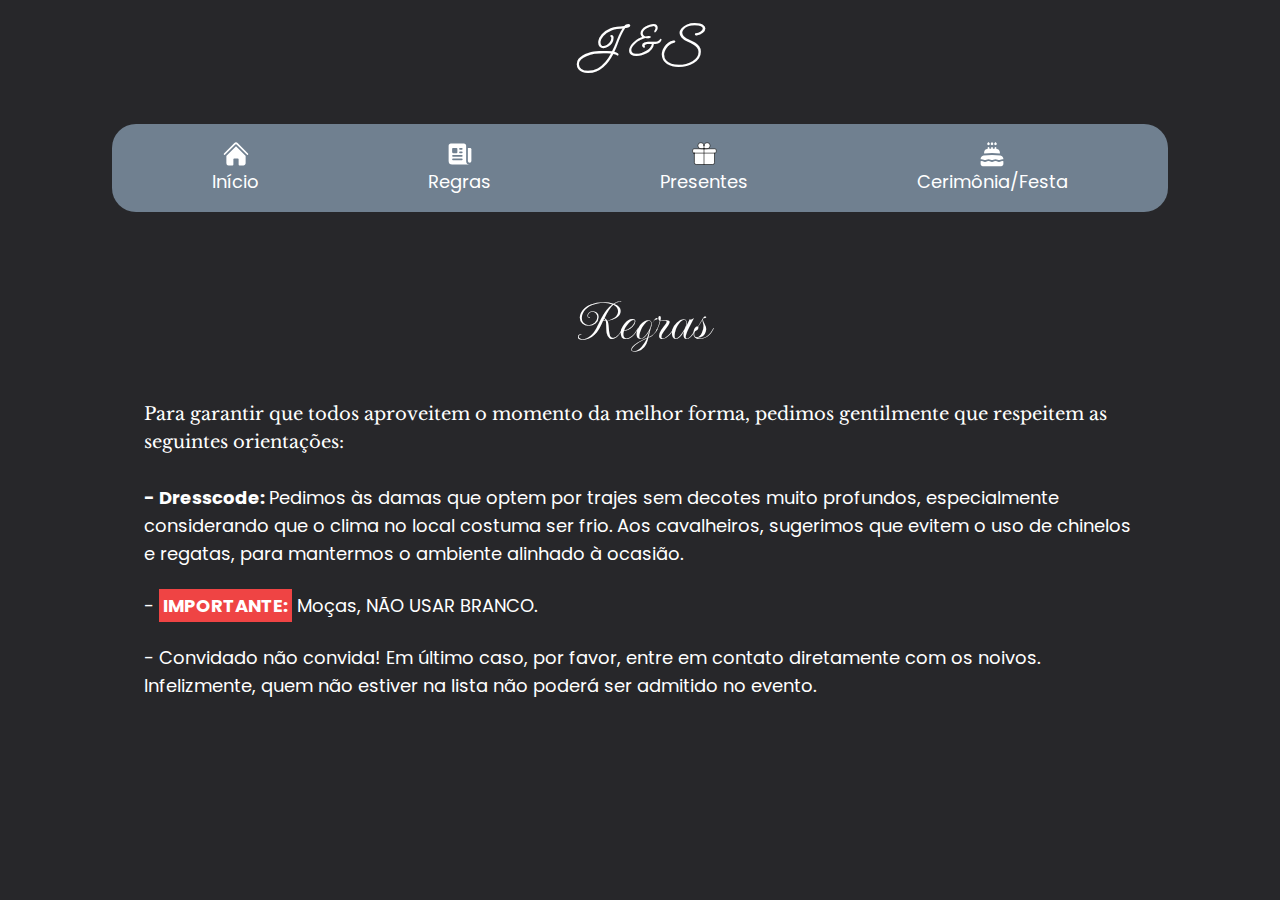
<file: pages/regras.html>
<!DOCTYPE html>
<html lang="en" class="w-screen" >
<head>
    <meta charset="UTF-8">
    <meta name="viewport" content="width=device-width, initial-scale=1.0">
    <title>Regras</title>
    <link rel="stylesheet" href="../static/css/output.css">
    <link href="https://fonts.googleapis.com/icon?family=Material+Icons" rel="stylesheet">      
    <link rel="preconnect" href="https://fonts.googleapis.com">
    <link rel="preconnect" href="https://fonts.gstatic.com" crossorigin>
    <link href="https://fonts.googleapis.com/css2?family=Dancing+Script:wght@400..700&family=Libre+Baskerville:ital,wght@0,400;0,700;1,400&display=swap" rel="stylesheet">
    <link href="https://fonts.googleapis.com/css2?family=Imperial+Script&family=Meow+Script&family=Poppins:ital,wght@0,100;0,200;0,300;0,400;0,500;0,600;0,700;0,800;0,900;1,100;1,200;1,300;1,400;1,500;1,600;1,700;1,800;1,900&family=Vazirmatn:wght@100..900&display=swap" rel="stylesheet">
    <script>
        document.addEventListener("DOMContentLoaded", function() {
            // Defina a data do evento (exemplo: 26 de Janeiro de 2025)
            const eventDate = new Date("2025-01-26T00:00:00");
            const clockElement = document.getElementById("day-clock");

            function updateClock() {
                const today = new Date();
                const difference = eventDate - today;
                const daysRemaining = Math.floor(difference / (1000 * 60 * 60 * 24)); // Converte o tempo restante em dias

                if (daysRemaining > 1) {
                    clockElement.textContent = `Faltam ${daysRemaining} dias`;
                } else if (daysRemaining === 1) {
                    clockElement.textContent = "É amanhã!";
                } else {
                    clockElement.textContent = "O grande dia chegou!";
                }
            }

            // Atualiza o relógio imediatamente ao carregar a página
            updateClock();

            // Atualiza o relógio a cada dia (24 horas)
            setInterval(updateClock, 1000 * 60 * 60 * 24);
        });
    </script>
</head>
<body class="h-full mb-8 flex flex-col bg-zinc-800 w-full lg:px-24">
    <header class="flex flex-col pb-0 p-4 items-center w-full">
        <p class="text-2xl font-meow text-white self-start sm:text-4xl lg:self-center xl:text-6xl">J&S</p>
        <div class="text-center lg:hidden">
            <p id="day-clock" class="text-lg font-libre text-white"></p>
        </div>
        <nav class="site-nav" style="background-color: slategray">
            <ul class="site-nav-list">
                <li class="site-nav-item">
                    <a href="../index.html" class="site-nav-link">
                        <svg xmlns="http://www.w3.org/2000/svg" viewBox="0 0 24 24" fill="white" class="size-7 m-auto">
                            <path d="M11.47 3.841a.75.75 0 0 1 1.06 0l8.69 8.69a.75.75 0 1 0 1.06-1.061l-8.689-8.69a2.25 2.25 0 0 0-3.182 0l-8.69 8.69a.75.75 0 1 0 1.061 1.06l8.69-8.689Z" />
                            <path d="m12 5.432 8.159 8.159c.03.03.06.058.091.086v6.198c0 1.035-.84 1.875-1.875 1.875H15a.75.75 0 0 1-.75-.75v-4.5a.75.75 0 0 0-.75-.75h-3a.75.75 0 0 0-.75.75V21a.75.75 0 0 1-.75.75H5.625a1.875 1.875 0 0 1-1.875-1.875v-6.198a2.29 2.29 0 0 0 .091-.086L12 5.432Z" />
                        </svg>
                        <span class="site-nav-text" style="color: white">Início</span>
                    </a>
                </li>
                <li class="site-nav-item">
                    <a href="regras.html" class="site-nav-link">
                        <svg xmlns="http://www.w3.org/2000/svg" viewBox="0 0 24 24" fill="white" class="size-7 m-auto">
                            <path fill-rule="evenodd" d="M4.125 3C3.089 3 2.25 3.84 2.25 4.875V18a3 3 0 0 0 3 3h15a3 3 0 0 1-3-3V4.875C17.25 3.839 16.41 3 15.375 3H4.125ZM12 9.75a.75.75 0 0 0 0 1.5h1.5a.75.75 0 0 0 0-1.5H12Zm-.75-2.25a.75.75 0 0 1 .75-.75h1.5a.75.75 0 0 1 0 1.5H12a.75.75 0 0 1-.75-.75ZM6 12.75a.75.75 0 0 0 0 1.5h7.5a.75.75 0 0 0 0-1.5H6Zm-.75 3.75a.75.75 0 0 1 .75-.75h7.5a.75.75 0 0 1 0 1.5H6a.75.75 0 0 1-.75-.75ZM6 6.75a.75.75 0 0 0-.75.75v3c0 .414.336.75.75.75h3a.75.75 0 0 0 .75-.75v-3A.75.75 0 0 0 9 6.75H6Z" clip-rule="evenodd" />
                            <path d="M18.75 6.75h1.875c.621 0 1.125.504 1.125 1.125V18a1.5 1.5 0 0 1-3 0V6.75Z" />
                        </svg>                                                                                       
                        <span class="site-nav-text" style="color: white">Regras</span>
                    </a>
                </li>
                <li class="site-nav-item">
                    <a href="https://noivos.casar.com/samuely#/presentes" class="site-nav-link" target="_blank">
                        <svg xmlns="http://www.w3.org/2000/svg" fill="white" viewBox="0 0 24 24" stroke-width="0.5" stroke="currentColor" class="size-7 m-auto" id="presentear">
                            <path stroke-linecap="round" stroke-linejoin="round" d="M21 11.25v8.25a1.5 1.5 0 0 1-1.5 1.5H5.25a1.5 1.5 0 0 1-1.5-1.5v-8.25M12 4.875A2.625 2.625 0 1 0 9.375 7.5H12m0-2.625V7.5m0-2.625A2.625 2.625 0 1 1 14.625 7.5H12m0 0V21m-8.625-9.75h18c.621 0 1.125-.504 1.125-1.125v-1.5c0-.621-.504-1.125-1.125-1.125h-18c-.621 0-1.125.504-1.125 1.125v1.5c0 .621.504 1.125 1.125 1.125Z" />
                        </svg>
                        <span class="site-nav-text" style="color: white">Presentes</span>
                    </a>
                </li>
                <li class="site-nav-item">
                    <a href="cerimonia.html" class="site-nav-link">
                        <svg xmlns="http://www.w3.org/2000/svg" viewBox="0 0 24 24" fill="white" class="size-7 m-auto">
                            <path d="m15 1.784-.796.795a1.125 1.125 0 1 0 1.591 0L15 1.784ZM12 1.784l-.796.795a1.125 1.125 0 1 0 1.591 0L12 1.784ZM9 1.784l-.796.795a1.125 1.125 0 1 0 1.591 0L9 1.784ZM9.75 7.547c.498-.021.998-.035 1.5-.042V6.75a.75.75 0 0 1 1.5 0v.755c.502.007 1.002.021 1.5.042V6.75a.75.75 0 0 1 1.5 0v.88l.307.022c1.55.117 2.693 1.427 2.693 2.946v1.018a62.182 62.182 0 0 0-13.5 0v-1.018c0-1.519 1.143-2.829 2.693-2.946l.307-.022v-.88a.75.75 0 0 1 1.5 0v.797ZM12 12.75c-2.472 0-4.9.184-7.274.54-1.454.217-2.476 1.482-2.476 2.916v.384a4.104 4.104 0 0 1 2.585.364 2.605 2.605 0 0 0 2.33 0 4.104 4.104 0 0 1 3.67 0 2.605 2.605 0 0 0 2.33 0 4.104 4.104 0 0 1 3.67 0 2.605 2.605 0 0 0 2.33 0 4.104 4.104 0 0 1 2.585-.364v-.384c0-1.434-1.022-2.7-2.476-2.917A49.138 49.138 0 0 0 12 12.75ZM21.75 18.131a2.604 2.604 0 0 0-1.915.165 4.104 4.104 0 0 1-3.67 0 2.605 2.605 0 0 0-2.33 0 4.104 4.104 0 0 1-3.67 0 2.605 2.605 0 0 0-2.33 0 4.104 4.104 0 0 1-3.67 0 2.604 2.604 0 0 0-1.915-.165v2.494c0 1.035.84 1.875 1.875 1.875h15.75c1.035 0 1.875-.84 1.875-1.875v-2.494Z" />
                        </svg>                              
                        <span class="site-nav-text" style="color: white">Cerimônia/Festa</span>
                    </a>
                </li>
            </ul>
        </nav>
    </header>
    <main class="px-4 flex-grow py-8 xl:px-12 w-full">
        <menu id="side-menu" class="fixed bottom-0 left-0 w-full h-fit bg-white px-4 py-4 rounded-t-2xl lg:hidden" style="z-index: 1;">
            <nav class="px-1">
                <ul class="flex justify-between">
                    <li class="site-nav-item">
                        <a href="../index.html" class="site-nav-link">
                            <svg xmlns="http://www.w3.org/2000/svg" viewBox="0 0 24 24" fill="currentColor" class="size-6 m-auto">
                                <path d="M11.47 3.841a.75.75 0 0 1 1.06 0l8.69 8.69a.75.75 0 1 0 1.06-1.061l-8.689-8.69a2.25 2.25 0 0 0-3.182 0l-8.69 8.69a.75.75 0 1 0 1.061 1.06l8.69-8.689Z" />
                                <path d="m12 5.432 8.159 8.159c.03.03.06.058.091.086v6.198c0 1.035-.84 1.875-1.875 1.875H15a.75.75 0 0 1-.75-.75v-4.5a.75.75 0 0 0-.75-.75h-3a.75.75 0 0 0-.75.75V21a.75.75 0 0 1-.75.75H5.625a1.875 1.875 0 0 1-1.875-1.875v-6.198a2.29 2.29 0 0 0 .091-.086L12 5.432Z" />
                            </svg>
                            <span class="site-nav-text">Início</span>
                        </a>
                    </li>
                    <li class="site-nav-item selected">
                        <a href="regras.html" class="site-nav-link">
                            <svg xmlns="http://www.w3.org/2000/svg" viewBox="0 0 24 24" fill="currentColor" class="size-6 m-auto">
                                <path fill-rule="evenodd" d="M4.125 3C3.089 3 2.25 3.84 2.25 4.875V18a3 3 0 0 0 3 3h15a3 3 0 0 1-3-3V4.875C17.25 3.839 16.41 3 15.375 3H4.125ZM12 9.75a.75.75 0 0 0 0 1.5h1.5a.75.75 0 0 0 0-1.5H12Zm-.75-2.25a.75.75 0 0 1 .75-.75h1.5a.75.75 0 0 1 0 1.5H12a.75.75 0 0 1-.75-.75ZM6 12.75a.75.75 0 0 0 0 1.5h7.5a.75.75 0 0 0 0-1.5H6Zm-.75 3.75a.75.75 0 0 1 .75-.75h7.5a.75.75 0 0 1 0 1.5H6a.75.75 0 0 1-.75-.75ZM6 6.75a.75.75 0 0 0-.75.75v3c0 .414.336.75.75.75h3a.75.75 0 0 0 .75-.75v-3A.75.75 0 0 0 9 6.75H6Z" clip-rule="evenodd" />
                                <path d="M18.75 6.75h1.875c.621 0 1.125.504 1.125 1.125V18a1.5 1.5 0 0 1-3 0V6.75Z" />
                            </svg>                                                                                       
                            <span class="site-nav-text">Regras</span>
                        </a>
                    </li>
                    <li class="site-nav-item">
                        <a href="https://noivos.casar.com/samuely#/presentes" class="site-nav-link" target="_blank">
                            <svg xmlns="http://www.w3.org/2000/svg" viewBox="0 0 24 24" fill="currentColor" class="size-6 m-auto">
                                <path d="M9.375 3a1.875 1.875 0 0 0 0 3.75h1.875v4.5H3.375A1.875 1.875 0 0 1 1.5 9.375v-.75c0-1.036.84-1.875 1.875-1.875h3.193A3.375 3.375 0 0 1 12 2.753a3.375 3.375 0 0 1 5.432 3.997h3.943c1.035 0 1.875.84 1.875 1.875v.75c0 1.036-.84 1.875-1.875 1.875H12.75v-4.5h1.875a1.875 1.875 0 1 0-1.875-1.875V6.75h-1.5V4.875C11.25 3.839 10.41 3 9.375 3ZM11.25 12.75H3v6.75a2.25 2.25 0 0 0 2.25 2.25h6v-9ZM12.75 12.75v9h6.75a2.25 2.25 0 0 0 2.25-2.25v-6.75h-9Z" />
                            </svg>                              
                            <span class="site-nav-text">Presentes</span>
                        </a>
                    </li>
                    <li class="site-nav-item">
                        <a href="cerimonia.html" class="site-nav-link">
                            <svg xmlns="http://www.w3.org/2000/svg" viewBox="0 0 24 24" fill="currentColor" class="size-6 m-auto">
                                <path d="m15 1.784-.796.795a1.125 1.125 0 1 0 1.591 0L15 1.784ZM12 1.784l-.796.795a1.125 1.125 0 1 0 1.591 0L12 1.784ZM9 1.784l-.796.795a1.125 1.125 0 1 0 1.591 0L9 1.784ZM9.75 7.547c.498-.021.998-.035 1.5-.042V6.75a.75.75 0 0 1 1.5 0v.755c.502.007 1.002.021 1.5.042V6.75a.75.75 0 0 1 1.5 0v.88l.307.022c1.55.117 2.693 1.427 2.693 2.946v1.018a62.182 62.182 0 0 0-13.5 0v-1.018c0-1.519 1.143-2.829 2.693-2.946l.307-.022v-.88a.75.75 0 0 1 1.5 0v.797ZM12 12.75c-2.472 0-4.9.184-7.274.54-1.454.217-2.476 1.482-2.476 2.916v.384a4.104 4.104 0 0 1 2.585.364 2.605 2.605 0 0 0 2.33 0 4.104 4.104 0 0 1 3.67 0 2.605 2.605 0 0 0 2.33 0 4.104 4.104 0 0 1 3.67 0 2.605 2.605 0 0 0 2.33 0 4.104 4.104 0 0 1 2.585-.364v-.384c0-1.434-1.022-2.7-2.476-2.917A49.138 49.138 0 0 0 12 12.75ZM21.75 18.131a2.604 2.604 0 0 0-1.915.165 4.104 4.104 0 0 1-3.67 0 2.605 2.605 0 0 0-2.33 0 4.104 4.104 0 0 1-3.67 0 2.605 2.605 0 0 0-2.33 0 4.104 4.104 0 0 1-3.67 0 2.604 2.604 0 0 0-1.915-.165v2.494c0 1.035.84 1.875 1.875 1.875h15.75c1.035 0 1.875-.84 1.875-1.875v-2.494Z" />
                            </svg>                              
                            <span class="site-nav-text">Festa</span>
                        </a>
                    </li>
                </ul>
            </nav>
        </menu>
        <div id="cerimony-details" class="my-12">
            <p id="name" class="text-6xl text-center font-imperial text-white">Regras</p>  
        </div>

        <div class="text-white xl:text-lg">
            <h2 class="font-libre">Para garantir que todos aproveitem o momento da melhor forma, pedimos gentilmente que respeitem as seguintes orientações:</h2>
            <br>
        </div>

        <ul class="text-white">
            <li class="font-poppins text-sm xl:text-lg">
                <strong>- Dresscode: </strong> Pedimos às damas que optem por trajes sem decotes muito profundos, especialmente considerando que o clima no local costuma ser frio. Aos cavalheiros, sugerimos que evitem o uso de chinelos e regatas, para mantermos o ambiente alinhado à ocasião.
            </li>
            <br>
            <li class="font-poppins text-xs xl:text-lg">
                - <span class="font-poppins font-bold bg-red-500 p-1">IMPORTANTE:</span> Moças, NÃO USAR BRANCO.
            </li>
            <br>
            <li class="font-poppins text-sm xl:text-lg">
                - Convidado não convida! Em último caso,  por favor, entre em contato diretamente com os noivos. Infelizmente, quem não estiver na lista não poderá ser admitido no evento.
            </li>
            <br>
        </ul>
    </main>
</body>
</html>
</file>
<file: static/css/output.css>
*, ::before, ::after {
  --tw-border-spacing-x: 0;
  --tw-border-spacing-y: 0;
  --tw-translate-x: 0;
  --tw-translate-y: 0;
  --tw-rotate: 0;
  --tw-skew-x: 0;
  --tw-skew-y: 0;
  --tw-scale-x: 1;
  --tw-scale-y: 1;
  --tw-pan-x:  ;
  --tw-pan-y:  ;
  --tw-pinch-zoom:  ;
  --tw-scroll-snap-strictness: proximity;
  --tw-gradient-from-position:  ;
  --tw-gradient-via-position:  ;
  --tw-gradient-to-position:  ;
  --tw-ordinal:  ;
  --tw-slashed-zero:  ;
  --tw-numeric-figure:  ;
  --tw-numeric-spacing:  ;
  --tw-numeric-fraction:  ;
  --tw-ring-inset:  ;
  --tw-ring-offset-width: 0px;
  --tw-ring-offset-color: #fff;
  --tw-ring-color: rgb(59 130 246 / 0.5);
  --tw-ring-offset-shadow: 0 0 #0000;
  --tw-ring-shadow: 0 0 #0000;
  --tw-shadow: 0 0 #0000;
  --tw-shadow-colored: 0 0 #0000;
  --tw-blur:  ;
  --tw-brightness:  ;
  --tw-contrast:  ;
  --tw-grayscale:  ;
  --tw-hue-rotate:  ;
  --tw-invert:  ;
  --tw-saturate:  ;
  --tw-sepia:  ;
  --tw-drop-shadow:  ;
  --tw-backdrop-blur:  ;
  --tw-backdrop-brightness:  ;
  --tw-backdrop-contrast:  ;
  --tw-backdrop-grayscale:  ;
  --tw-backdrop-hue-rotate:  ;
  --tw-backdrop-invert:  ;
  --tw-backdrop-opacity:  ;
  --tw-backdrop-saturate:  ;
  --tw-backdrop-sepia:  ;
  --tw-contain-size:  ;
  --tw-contain-layout:  ;
  --tw-contain-paint:  ;
  --tw-contain-style:  ;
}

::backdrop {
  --tw-border-spacing-x: 0;
  --tw-border-spacing-y: 0;
  --tw-translate-x: 0;
  --tw-translate-y: 0;
  --tw-rotate: 0;
  --tw-skew-x: 0;
  --tw-skew-y: 0;
  --tw-scale-x: 1;
  --tw-scale-y: 1;
  --tw-pan-x:  ;
  --tw-pan-y:  ;
  --tw-pinch-zoom:  ;
  --tw-scroll-snap-strictness: proximity;
  --tw-gradient-from-position:  ;
  --tw-gradient-via-position:  ;
  --tw-gradient-to-position:  ;
  --tw-ordinal:  ;
  --tw-slashed-zero:  ;
  --tw-numeric-figure:  ;
  --tw-numeric-spacing:  ;
  --tw-numeric-fraction:  ;
  --tw-ring-inset:  ;
  --tw-ring-offset-width: 0px;
  --tw-ring-offset-color: #fff;
  --tw-ring-color: rgb(59 130 246 / 0.5);
  --tw-ring-offset-shadow: 0 0 #0000;
  --tw-ring-shadow: 0 0 #0000;
  --tw-shadow: 0 0 #0000;
  --tw-shadow-colored: 0 0 #0000;
  --tw-blur:  ;
  --tw-brightness:  ;
  --tw-contrast:  ;
  --tw-grayscale:  ;
  --tw-hue-rotate:  ;
  --tw-invert:  ;
  --tw-saturate:  ;
  --tw-sepia:  ;
  --tw-drop-shadow:  ;
  --tw-backdrop-blur:  ;
  --tw-backdrop-brightness:  ;
  --tw-backdrop-contrast:  ;
  --tw-backdrop-grayscale:  ;
  --tw-backdrop-hue-rotate:  ;
  --tw-backdrop-invert:  ;
  --tw-backdrop-opacity:  ;
  --tw-backdrop-saturate:  ;
  --tw-backdrop-sepia:  ;
  --tw-contain-size:  ;
  --tw-contain-layout:  ;
  --tw-contain-paint:  ;
  --tw-contain-style:  ;
}/*
! tailwindcss v3.4.14 | MIT License | https://tailwindcss.com
*//*
1. Prevent padding and border from affecting element width. (https://github.com/mozdevs/cssremedy/issues/4)
2. Allow adding a border to an element by just adding a border-width. (https://github.com/tailwindcss/tailwindcss/pull/116)
*/

*,
::before,
::after {
  box-sizing: border-box; /* 1 */
  border-width: 0; /* 2 */
  border-style: solid; /* 2 */
  border-color: #e5e7eb; /* 2 */
}

::before,
::after {
  --tw-content: '';
}

/*
1. Use a consistent sensible line-height in all browsers.
2. Prevent adjustments of font size after orientation changes in iOS.
3. Use a more readable tab size.
4. Use the user's configured `sans` font-family by default.
5. Use the user's configured `sans` font-feature-settings by default.
6. Use the user's configured `sans` font-variation-settings by default.
7. Disable tap highlights on iOS
*/

html,
:host {
  line-height: 1.5; /* 1 */
  -webkit-text-size-adjust: 100%; /* 2 */
  -moz-tab-size: 4; /* 3 */
  -o-tab-size: 4;
     tab-size: 4; /* 3 */
  font-family: ui-sans-serif, system-ui, sans-serif, "Apple Color Emoji", "Segoe UI Emoji", "Segoe UI Symbol", "Noto Color Emoji"; /* 4 */
  font-feature-settings: normal; /* 5 */
  font-variation-settings: normal; /* 6 */
  -webkit-tap-highlight-color: transparent; /* 7 */
}

/*
1. Remove the margin in all browsers.
2. Inherit line-height from `html` so users can set them as a class directly on the `html` element.
*/

body {
  margin: 0; /* 1 */
  line-height: inherit; /* 2 */
}

/*
1. Add the correct height in Firefox.
2. Correct the inheritance of border color in Firefox. (https://bugzilla.mozilla.org/show_bug.cgi?id=190655)
3. Ensure horizontal rules are visible by default.
*/

hr {
  height: 0; /* 1 */
  color: inherit; /* 2 */
  border-top-width: 1px; /* 3 */
}

/*
Add the correct text decoration in Chrome, Edge, and Safari.
*/

abbr:where([title]) {
  -webkit-text-decoration: underline dotted;
          text-decoration: underline dotted;
}

/*
Remove the default font size and weight for headings.
*/

h1,
h2,
h3,
h4,
h5,
h6 {
  font-size: inherit;
  font-weight: inherit;
}

/*
Reset links to optimize for opt-in styling instead of opt-out.
*/

a {
  color: inherit;
  text-decoration: inherit;
}

/*
Add the correct font weight in Edge and Safari.
*/

b,
strong {
  font-weight: bolder;
}

/*
1. Use the user's configured `mono` font-family by default.
2. Use the user's configured `mono` font-feature-settings by default.
3. Use the user's configured `mono` font-variation-settings by default.
4. Correct the odd `em` font sizing in all browsers.
*/

code,
kbd,
samp,
pre {
  font-family: ui-monospace, SFMono-Regular, Menlo, Monaco, Consolas, "Liberation Mono", "Courier New", monospace; /* 1 */
  font-feature-settings: normal; /* 2 */
  font-variation-settings: normal; /* 3 */
  font-size: 1em; /* 4 */
}

/*
Add the correct font size in all browsers.
*/

small {
  font-size: 80%;
}

/*
Prevent `sub` and `sup` elements from affecting the line height in all browsers.
*/

sub,
sup {
  font-size: 75%;
  line-height: 0;
  position: relative;
  vertical-align: baseline;
}

sub {
  bottom: -0.25em;
}

sup {
  top: -0.5em;
}

/*
1. Remove text indentation from table contents in Chrome and Safari. (https://bugs.chromium.org/p/chromium/issues/detail?id=999088, https://bugs.webkit.org/show_bug.cgi?id=201297)
2. Correct table border color inheritance in all Chrome and Safari. (https://bugs.chromium.org/p/chromium/issues/detail?id=935729, https://bugs.webkit.org/show_bug.cgi?id=195016)
3. Remove gaps between table borders by default.
*/

table {
  text-indent: 0; /* 1 */
  border-color: inherit; /* 2 */
  border-collapse: collapse; /* 3 */
}

/*
1. Change the font styles in all browsers.
2. Remove the margin in Firefox and Safari.
3. Remove default padding in all browsers.
*/

button,
input,
optgroup,
select,
textarea {
  font-family: inherit; /* 1 */
  font-feature-settings: inherit; /* 1 */
  font-variation-settings: inherit; /* 1 */
  font-size: 100%; /* 1 */
  font-weight: inherit; /* 1 */
  line-height: inherit; /* 1 */
  letter-spacing: inherit; /* 1 */
  color: inherit; /* 1 */
  margin: 0; /* 2 */
  padding: 0; /* 3 */
}

/*
Remove the inheritance of text transform in Edge and Firefox.
*/

button,
select {
  text-transform: none;
}

/*
1. Correct the inability to style clickable types in iOS and Safari.
2. Remove default button styles.
*/

button,
input:where([type='button']),
input:where([type='reset']),
input:where([type='submit']) {
  -webkit-appearance: button; /* 1 */
  background-color: transparent; /* 2 */
  background-image: none; /* 2 */
}

/*
Use the modern Firefox focus style for all focusable elements.
*/

:-moz-focusring {
  outline: auto;
}

/*
Remove the additional `:invalid` styles in Firefox. (https://github.com/mozilla/gecko-dev/blob/2f9eacd9d3d995c937b4251a5557d95d494c9be1/layout/style/res/forms.css#L728-L737)
*/

:-moz-ui-invalid {
  box-shadow: none;
}

/*
Add the correct vertical alignment in Chrome and Firefox.
*/

progress {
  vertical-align: baseline;
}

/*
Correct the cursor style of increment and decrement buttons in Safari.
*/

::-webkit-inner-spin-button,
::-webkit-outer-spin-button {
  height: auto;
}

/*
1. Correct the odd appearance in Chrome and Safari.
2. Correct the outline style in Safari.
*/

[type='search'] {
  -webkit-appearance: textfield; /* 1 */
  outline-offset: -2px; /* 2 */
}

/*
Remove the inner padding in Chrome and Safari on macOS.
*/

::-webkit-search-decoration {
  -webkit-appearance: none;
}

/*
1. Correct the inability to style clickable types in iOS and Safari.
2. Change font properties to `inherit` in Safari.
*/

::-webkit-file-upload-button {
  -webkit-appearance: button; /* 1 */
  font: inherit; /* 2 */
}

/*
Add the correct display in Chrome and Safari.
*/

summary {
  display: list-item;
}

/*
Removes the default spacing and border for appropriate elements.
*/

blockquote,
dl,
dd,
h1,
h2,
h3,
h4,
h5,
h6,
hr,
figure,
p,
pre {
  margin: 0;
}

fieldset {
  margin: 0;
  padding: 0;
}

legend {
  padding: 0;
}

ol,
ul,
menu {
  list-style: none;
  margin: 0;
  padding: 0;
}

/*
Reset default styling for dialogs.
*/
dialog {
  padding: 0;
}

/*
Prevent resizing textareas horizontally by default.
*/

textarea {
  resize: vertical;
}

/*
1. Reset the default placeholder opacity in Firefox. (https://github.com/tailwindlabs/tailwindcss/issues/3300)
2. Set the default placeholder color to the user's configured gray 400 color.
*/

input::-moz-placeholder, textarea::-moz-placeholder {
  opacity: 1; /* 1 */
  color: #9ca3af; /* 2 */
}

input::placeholder,
textarea::placeholder {
  opacity: 1; /* 1 */
  color: #9ca3af; /* 2 */
}

/*
Set the default cursor for buttons.
*/

button,
[role="button"] {
  cursor: pointer;
}

/*
Make sure disabled buttons don't get the pointer cursor.
*/
:disabled {
  cursor: default;
}

/*
1. Make replaced elements `display: block` by default. (https://github.com/mozdevs/cssremedy/issues/14)
2. Add `vertical-align: middle` to align replaced elements more sensibly by default. (https://github.com/jensimmons/cssremedy/issues/14#issuecomment-634934210)
   This can trigger a poorly considered lint error in some tools but is included by design.
*/

img,
svg,
video,
canvas,
audio,
iframe,
embed,
object {
  display: block; /* 1 */
  vertical-align: middle; /* 2 */
}

/*
Constrain images and videos to the parent width and preserve their intrinsic aspect ratio. (https://github.com/mozdevs/cssremedy/issues/14)
*/

img,
video {
  max-width: 100%;
  height: auto;
}

/* Make elements with the HTML hidden attribute stay hidden by default */
[hidden]:where(:not([hidden="until-found"])) {
  display: none;
}
.fixed {
  position: fixed;
}
.absolute {
  position: absolute;
}
.relative {
  position: relative;
}
.inset-0 {
  inset: 0px;
}
.-right-4 {
  right: -1rem;
}
.-top-4 {
  top: -1rem;
}
.bottom-0 {
  bottom: 0px;
}
.left-0 {
  left: 0px;
}
.right-2 {
  right: 0.5rem;
}
.top-2 {
  top: 0.5rem;
}
.col-span-2 {
  grid-column: span 2 / span 2;
}
.m-2 {
  margin: 0.5rem;
}
.m-auto {
  margin: auto;
}
.mx-auto {
  margin-left: auto;
  margin-right: auto;
}
.my-12 {
  margin-top: 3rem;
  margin-bottom: 3rem;
}
.my-4 {
  margin-top: 1rem;
  margin-bottom: 1rem;
}
.my-8 {
  margin-top: 2rem;
  margin-bottom: 2rem;
}
.my-auto {
  margin-top: auto;
  margin-bottom: auto;
}
.mb-24 {
  margin-bottom: 6rem;
}
.mb-4 {
  margin-bottom: 1rem;
}
.mb-6 {
  margin-bottom: 1.5rem;
}
.mb-8 {
  margin-bottom: 2rem;
}
.ml-2 {
  margin-left: 0.5rem;
}
.mb-12 {
  margin-bottom: 3rem;
}
.flex {
  display: flex;
}
.hidden {
  display: none;
}
.size-6 {
  width: 1.5rem;
  height: 1.5rem;
}
.size-7 {
  width: 1.75rem;
  height: 1.75rem;
}
.h-1\/5 {
  height: 20%;
}
.h-10 {
  height: 2.5rem;
}
.h-6 {
  height: 1.5rem;
}
.h-72 {
  height: 18rem;
}
.h-auto {
  height: auto;
}
.h-fit {
  height: -moz-fit-content;
  height: fit-content;
}
.h-full {
  height: 100%;
}
.w-10 {
  width: 2.5rem;
}
.w-11\/12 {
  width: 91.666667%;
}
.w-6 {
  width: 1.5rem;
}
.w-72 {
  width: 18rem;
}
.w-full {
  width: 100%;
}
.w-screen {
  width: 100vw;
}
.max-w-md {
  max-width: 28rem;
}
.max-w-xl {
  max-width: 36rem;
}
.shrink-0 {
  flex-shrink: 0;
}
.flex-grow {
  flex-grow: 1;
}
.transform {
  transform: translate(var(--tw-translate-x), var(--tw-translate-y)) rotate(var(--tw-rotate)) skewX(var(--tw-skew-x)) skewY(var(--tw-skew-y)) scaleX(var(--tw-scale-x)) scaleY(var(--tw-scale-y));
}
.snap-x {
  scroll-snap-type: x var(--tw-scroll-snap-strictness);
}
.snap-mandatory {
  --tw-scroll-snap-strictness: mandatory;
}
.snap-center {
  scroll-snap-align: center;
}
.flex-col {
  flex-direction: column;
}
.items-center {
  align-items: center;
}
.justify-center {
  justify-content: center;
}
.justify-between {
  justify-content: space-between;
}
.self-start {
  align-self: flex-start;
}
.overflow-x-auto {
  overflow-x: auto;
}
.rounded {
  border-radius: 0.25rem;
}
.rounded-full {
  border-radius: 9999px;
}
.rounded-lg {
  border-radius: 0.5rem;
}
.rounded-t-2xl {
  border-top-left-radius: 1rem;
  border-top-right-radius: 1rem;
}
.bg-black {
  --tw-bg-opacity: 1;
  background-color: rgb(0 0 0 / var(--tw-bg-opacity));
}
.bg-blue-500 {
  --tw-bg-opacity: 1;
  background-color: rgb(59 130 246 / var(--tw-bg-opacity));
}
.bg-red-500 {
  --tw-bg-opacity: 1;
  background-color: rgb(239 68 68 / var(--tw-bg-opacity));
}
.bg-white {
  --tw-bg-opacity: 1;
  background-color: rgb(255 255 255 / var(--tw-bg-opacity));
}
.bg-zinc-800 {
  --tw-bg-opacity: 1;
  background-color: rgb(39 39 42 / var(--tw-bg-opacity));
}
.bg-opacity-70 {
  --tw-bg-opacity: 0.7;
}
.bg-cover {
  background-size: cover;
}
.bg-center {
  background-position: center;
}
.p-1 {
  padding: 0.25rem;
}
.p-4 {
  padding: 1rem;
}
.p-6 {
  padding: 1.5rem;
}
.px-1 {
  padding-left: 0.25rem;
  padding-right: 0.25rem;
}
.px-2 {
  padding-left: 0.5rem;
  padding-right: 0.5rem;
}
.px-4 {
  padding-left: 1rem;
  padding-right: 1rem;
}
.py-2 {
  padding-top: 0.5rem;
  padding-bottom: 0.5rem;
}
.py-4 {
  padding-top: 1rem;
  padding-bottom: 1rem;
}
.py-8 {
  padding-top: 2rem;
  padding-bottom: 2rem;
}
.pb-0 {
  padding-bottom: 0px;
}
.text-center {
  text-align: center;
}
.font-imperial {
  font-family: Imperial Script, sans-serif;
}
.font-libre {
  font-family: Libre Baskerville, sans-serif;
}
.font-meow {
  font-family: Meow Script, sans-serif;
}
.font-poppins {
  font-family: Poppins, sans-serif;
}
.text-2xl {
  font-size: 1.5rem;
  line-height: 2rem;
}
.text-3xl {
  font-size: 1.875rem;
  line-height: 2.25rem;
}
.text-4xl {
  font-size: 2.25rem;
  line-height: 2.5rem;
}
.text-6xl {
  font-size: 3.75rem;
  line-height: 1;
}
.text-lg {
  font-size: 1.125rem;
  line-height: 1.75rem;
}
.text-sm {
  font-size: 0.875rem;
  line-height: 1.25rem;
}
.text-xl {
  font-size: 1.25rem;
  line-height: 1.75rem;
}
.text-xs {
  font-size: 0.75rem;
  line-height: 1rem;
}
.font-bold {
  font-weight: 700;
}
.text-gray-500 {
  --tw-text-opacity: 1;
  color: rgb(107 114 128 / var(--tw-text-opacity));
}
.text-white {
  --tw-text-opacity: 1;
  color: rgb(255 255 255 / var(--tw-text-opacity));
}
.shadow-lg {
  --tw-shadow: 0 10px 15px -3px rgb(0 0 0 / 0.1), 0 4px 6px -4px rgb(0 0 0 / 0.1);
  --tw-shadow-colored: 0 10px 15px -3px var(--tw-shadow-color), 0 4px 6px -4px var(--tw-shadow-color);
  box-shadow: var(--tw-ring-offset-shadow, 0 0 #0000), var(--tw-ring-shadow, 0 0 #0000), var(--tw-shadow);
}
.transition {
  transition-property: color, background-color, border-color, text-decoration-color, fill, stroke, opacity, box-shadow, transform, filter, -webkit-backdrop-filter;
  transition-property: color, background-color, border-color, text-decoration-color, fill, stroke, opacity, box-shadow, transform, filter, backdrop-filter;
  transition-property: color, background-color, border-color, text-decoration-color, fill, stroke, opacity, box-shadow, transform, filter, backdrop-filter, -webkit-backdrop-filter;
  transition-timing-function: cubic-bezier(0.4, 0, 0.2, 1);
  transition-duration: 150ms;
}

.agradecimento-container {
  margin-bottom: 3rem;
  flex-direction: column;
}

@media (min-width: 1024px) {

  .agradecimento-container {
    display: flex;
  }
}

.agradecimento-texto {
  margin-top: 1.5rem;
  margin-bottom: 1.5rem;
}

@media (min-width: 1024px) {

  .agradecimento-texto {
    width: 100%;
  }
}

.agradecimento-titulo {
  font-family: Libre Baskerville, sans-serif;
  font-size: 0.875rem;
  line-height: 1.25rem;
  --tw-text-opacity: 1;
  color: rgb(255 255 255 / var(--tw-text-opacity));
}

@media (min-width: 640px) {

  .agradecimento-titulo {
    text-align: center;
    font-size: 1.5rem;
    line-height: 2rem;
  }
}

@media (min-width: 1024px) {

  .agradecimento-titulo {
    font-size: 2.25rem;
    line-height: 2.5rem;
  }
}

.agradecimento-detalhe {
  font-family: Poppins, sans-serif;
  font-size: 0.875rem;
  line-height: 1.25rem;
  --tw-text-opacity: 1;
  color: rgb(255 255 255 / var(--tw-text-opacity));
}

@media (min-width: 1280px) {

  .agradecimento-detalhe {
    font-size: 1.5rem;
    line-height: 2rem;
  }
}

.agradecimento-proprio {
  font-family: Dancing Script, sans-serif;
  font-size: 1.25rem;
  line-height: 1.75rem;
  --tw-text-opacity: 1;
  color: rgb(255 255 255 / var(--tw-text-opacity));
}

@media (min-width: 1024px) {

  .agradecimento-proprio {
    font-size: 1.25rem;
    line-height: 1.75rem;
  }
}

@media (min-width: 1280px) {

  .agradecimento-proprio {
    font-size: 1.875rem;
    line-height: 2.25rem;
  }
}

.agradecimento-autor-container {
  width: 100%;
  text-align: right;
}

@media (min-width: 1280px) {

  .agradecimento-autor-container {
    margin-top: 0.75rem;
    margin-bottom: 0.75rem;
  }
}

.agradecimento-autor {
  font-family: Poppins, sans-serif;
  font-size: 0.875rem;
  line-height: 1.25rem;
  --tw-text-opacity: 1;
  color: rgb(255 255 255 / var(--tw-text-opacity));
}

@media (min-width: 1280px) {

  .agradecimento-autor {
    font-size: 1.125rem;
    line-height: 1.75rem;
  }
}

.agradecimento-foto-container {
  position: relative;
  margin-top: 3rem;
  margin-bottom: 3rem;
  --tw-text-opacity: 1;
  color: rgb(255 255 255 / var(--tw-text-opacity));
}

@media (min-width: 640px) {

  .agradecimento-foto-container {
    margin-left: auto;
    margin-right: auto;
    width: 50%;
  }
}

@media (min-width: 1024px) {

  .agradecimento-foto-container {
    margin-top: auto;
    margin-bottom: auto;
    width: 40%;
  }
}

.agradecimento-foto {
  margin: auto;
  height: 100%;
  width: 100%;
}

.agradecimento-foto-descricao-container {
  position: absolute;
  bottom: 0px;
  width: 100%;
  background-color: rgb(0 0 0 / var(--tw-bg-opacity));
  --tw-bg-opacity: 0.6;
  --tw-text-opacity: 1;
  color: rgb(255 255 255 / var(--tw-text-opacity));
}

.agradecimento-foto-descricao {
  margin: auto;
  padding-top: 1rem;
  padding-bottom: 1rem;
  padding-left: 0.5rem;
  padding-right: 0.5rem;
  font-family: Poppins, sans-serif;
  font-size: 0.875rem;
  line-height: 1.25rem;
}

@media (min-width: 1024px) {

  .agradecimento-foto-descricao {
    display: none;
  }
}

.decoracao-container {
  position: relative;
  margin-top: 3rem;
  margin-bottom: 3rem;
  text-align: center;
  --tw-text-opacity: 1;
  color: rgb(255 255 255 / var(--tw-text-opacity));
}

.decoracao-adicional {
  display: none;
}

@media (min-width: 1280px) {

  .decoracao-adicional {
    display: inline-block;
  }
}

.decoracao-titulo {
  margin-top: 0.5rem;
  margin-bottom: 0.5rem;
  font-family: Dancing Script, sans-serif;
  font-size: 2.25rem;
  line-height: 2.5rem;
}

@media (min-width: 1280px) {

  .decoracao-titulo {
    font-size: 3rem;
    line-height: 1;
  }
}

.decoracao-destino {
  margin-top: 1.5rem;
  margin-bottom: 1.5rem;
  font-family: Libre Baskerville, sans-serif;
  --tw-text-opacity: 1;
  color: rgb(255 255 255 / var(--tw-text-opacity));
}

@media (min-width: 640px) {

  .decoracao-destino {
    text-align: center;
    font-size: 1.5rem;
    line-height: 2rem;
  }
}

.decoracao-texto {
  margin-top: 1rem;
  margin-bottom: 1rem;
  font-family: Poppins, sans-serif;
  font-size: 0.875rem;
  line-height: 1.25rem;
  --tw-text-opacity: 1;
  color: rgb(255 255 255 / var(--tw-text-opacity));
}

@media (min-width: 1280px) {

  .decoracao-texto {
    font-size: 1.125rem;
    line-height: 1.75rem;
  }
}

.decoracao-grid {
  display: grid;
  grid-template-columns: repeat(2, minmax(0, 1fr));
  gap: 1rem;
}

@media (min-width: 640px) {

  .decoracao-grid {
    margin-left: auto;
    margin-right: auto;
    width: 75%;
    grid-template-columns: repeat(3, minmax(0, 1fr));
  }
}

@media (min-width: 1280px) {

  .decoracao-grid {
    gap: 2rem;
  }
}

.decoracao-foto-container {
  height: 75%;
  width: 100%;
  overflow: hidden;
  border-radius: 9999px;
  --tw-bg-opacity: 1;
  background-color: rgb(255 255 255 / var(--tw-bg-opacity));
}

@media (min-width: 640px) {

  .decoracao-foto-container {
    border-radius: 0px;
  }
}

.decoracao-foto {
  height: 100%;
  width: 100%;
  -o-object-fit: cover;
     object-fit: cover;
}

.decoracao-foto-descricao {
  font-family: Poppins, sans-serif;
  font-size: 0.875rem;
  line-height: 1.25rem;
  --tw-text-opacity: 1;
  color: rgb(255 255 255 / var(--tw-text-opacity));
}

.botao-menu {
  position: fixed;
  top: 0px;
  right: 0px;
  margin: 1rem;
  border-radius: 0.375rem;
  --tw-bg-opacity: 1;
  background-color: rgb(100 116 139 / var(--tw-bg-opacity));
  padding: 0.5rem;
}

@media (min-width: 1024px) {

  .botao-menu {
    display: none;
  }
}

.site-nav {
  margin-top: 3rem;
  display: none;
  width: 100%;
  border-radius: 1.5rem;
  --tw-bg-opacity: 1;
  background-color: rgb(59 130 246 / var(--tw-bg-opacity));
  padding: 1rem;
}

@media (min-width: 1024px) {

  .site-nav {
    display: inline-block;
  }
}

.site-nav-list {
  display: flex;
}

@media (min-width: 1024px) {

  .site-nav-list {
    width: 100%;
    justify-content: space-around;
  }
}

.site-nav-item {
  margin: auto;
}

.site-nav-link {
  margin: auto;
}

.site-nav-text {
  font-family: Poppins, sans-serif;
  font-size: 0.75rem;
  line-height: 1rem;
  --tw-text-opacity: 1;
  color: rgb(0 0 0 / var(--tw-text-opacity));
}

@media (min-width: 640px) {

  .site-nav-text {
    font-size: 1.125rem;
    line-height: 1.75rem;
  }
}

.audio-button {
  margin-left: auto;
  margin-right: auto;
  margin-top: 3rem;
  display: flex;
  width: 100%;
  cursor: pointer;
  justify-content: space-between;
  border-radius: 0.5rem;
  border-style: none;
  padding-left: 0.75rem;
  padding-right: 0.75rem;
  padding-top: 0.75rem;
  padding-bottom: 0.75rem;
  font-size: 1.125rem;
  line-height: 1.75rem;
  --tw-text-opacity: 1;
  color: rgb(255 255 255 / var(--tw-text-opacity));
}

@media (min-width: 640px) {

  .audio-button {
    width: 75%;
  }
}

@media (min-width: 1024px) {

  .audio-button {
    margin-top: 3rem;
    margin-bottom: 3rem;
    width: 50%;
    padding-top: 1.25rem;
    padding-bottom: 1.25rem;
  }
}

.audio-button[hover] {
  --tw-bg-opacity: 1;
  background-color: rgb(18 140 126 / var(--tw-bg-opacity));
}

.audio-icon {
  margin-right: 0.5rem;
  height: 1.25rem;
  width: 1.25rem;
  background-size: cover;
}

.audio-text {
  margin-left: 1rem;
  margin-right: 1rem;
  font-weight: 700; /* Texto em negrito */
}

.audio-time {
  margin-left: 1rem;
  margin-right: 1rem;
  font-weight: 700;
}

.gallery-container {
  margin: auto;
  width: 80%;
  padding: 1rem;
}

@media (min-width: 640px) {

  .gallery-container {
    width: 50%;
  }
}

@media (min-width: 1024px) {

  .gallery-container {
    display: grid;
    width: 60%;
    grid-template-columns: repeat(2, minmax(0, 1fr));
    gap: 1rem;
  }
}

@media (min-width: 1280px) {

  .gallery-container {
    width: 50%;
  }
}

.gallery {
  position: relative;
  margin-top: 1rem;
  margin-bottom: 1rem;
  width: 100%;
}

.gallery-foto {
  height: auto;
  width: 100%;
}

.gallery-grid {
  display: grid;
  grid-template-columns: repeat(1, minmax(0, 1fr));
  gap: 1rem;
}

@media (min-width: 640px) {

  .gallery-grid {
    grid-template-columns: repeat(2, minmax(0, 1fr));
  }
}

.legend-container {
  position: absolute;
  bottom: 0px;
  display: flex;
  height: -moz-fit-content;
  height: fit-content;
  width: 100%;
  align-items: center;
  background-color: rgb(0 0 0 / var(--tw-bg-opacity));
  --tw-bg-opacity: 0.6;
  padding: 1rem;
  --tw-text-opacity: 1;
  color: rgb(255 255 255 / var(--tw-text-opacity));
}

@media (min-width: 1024px) {

  .legend-container {
    display: none;
  }
}

.legend-text {
  margin: auto;
  font-family: Poppins, sans-serif;
  font-size: 0.875rem;
  line-height: 1.25rem;
}

.selected {
  border-radius: 0.375rem;
  background-color: rgb(59 130 246 / var(--tw-bg-opacity));
  --tw-bg-opacity: 0.5;
  padding: 0.25rem;
}

.hover\:bg-blue-600:hover {
  --tw-bg-opacity: 1;
  background-color: rgb(37 99 235 / var(--tw-bg-opacity));
}

.hover\:text-gray-700:hover {
  --tw-text-opacity: 1;
  color: rgb(55 65 81 / var(--tw-text-opacity));
}

.hover\:text-slate-200:hover {
  --tw-text-opacity: 1;
  color: rgb(226 232 240 / var(--tw-text-opacity));
}

@media (min-width: 640px) {

  .sm\:col-start-2 {
    grid-column-start: 2;
  }

  .sm\:col-start-3 {
    grid-column-start: 3;
  }

  .sm\:mx-auto {
    margin-left: auto;
    margin-right: auto;
  }

  .sm\:mt-8 {
    margin-top: 2rem;
  }

  .sm\:h-96 {
    height: 24rem;
  }

  .sm\:w-2\/4 {
    width: 50%;
  }

  .sm\:w-3\/4 {
    width: 75%;
  }

  .sm\:text-center {
    text-align: center;
  }

  .sm\:text-2xl {
    font-size: 1.5rem;
    line-height: 2rem;
  }

  .sm\:text-4xl {
    font-size: 2.25rem;
    line-height: 2.5rem;
  }
}

@media (min-width: 1024px) {

  .lg\:mb-12 {
    margin-bottom: 3rem;
  }

  .lg\:mb-6 {
    margin-bottom: 1.5rem;
  }

  .lg\:inline-block {
    display: inline-block;
  }

  .lg\:hidden {
    display: none;
  }

  .lg\:h-1\/5 {
    height: 20%;
  }

  .lg\:w-3\/5 {
    width: 60%;
  }

  .lg\:w-\[90\%\] {
    width: 90%;
  }

  .lg\:self-center {
    align-self: center;
  }

  .lg\:rounded-lg {
    border-radius: 0.5rem;
  }

  .lg\:px-24 {
    padding-left: 6rem;
    padding-right: 6rem;
  }

  .lg\:px-8 {
    padding-left: 2rem;
    padding-right: 2rem;
  }

  .lg\:text-2xl {
    font-size: 1.5rem;
    line-height: 2rem;
  }

  .lg\:text-3xl {
    font-size: 1.875rem;
    line-height: 2.25rem;
  }

  .lg\:text-7xl {
    font-size: 4.5rem;
    line-height: 1;
  }

  .lg\:text-lg {
    font-size: 1.125rem;
    line-height: 1.75rem;
  }

  .lg\:text-xl {
    font-size: 1.25rem;
    line-height: 1.75rem;
  }
}

@media (min-width: 1280px) {

  .xl\:mx-auto {
    margin-left: auto;
    margin-right: auto;
  }

  .xl\:mt-12 {
    margin-top: 3rem;
  }

  .xl\:h-1\/4 {
    height: 25%;
  }

  .xl\:w-2\/4 {
    width: 50%;
  }

  .xl\:w-3\/12 {
    width: 25%;
  }

  .xl\:px-12 {
    padding-left: 3rem;
    padding-right: 3rem;
  }

  .xl\:text-6xl {
    font-size: 3.75rem;
    line-height: 1;
  }

  .xl\:text-lg {
    font-size: 1.125rem;
    line-height: 1.75rem;
  }

  .xl\:text-xl {
    font-size: 1.25rem;
    line-height: 1.75rem;
  }
}
</file>
